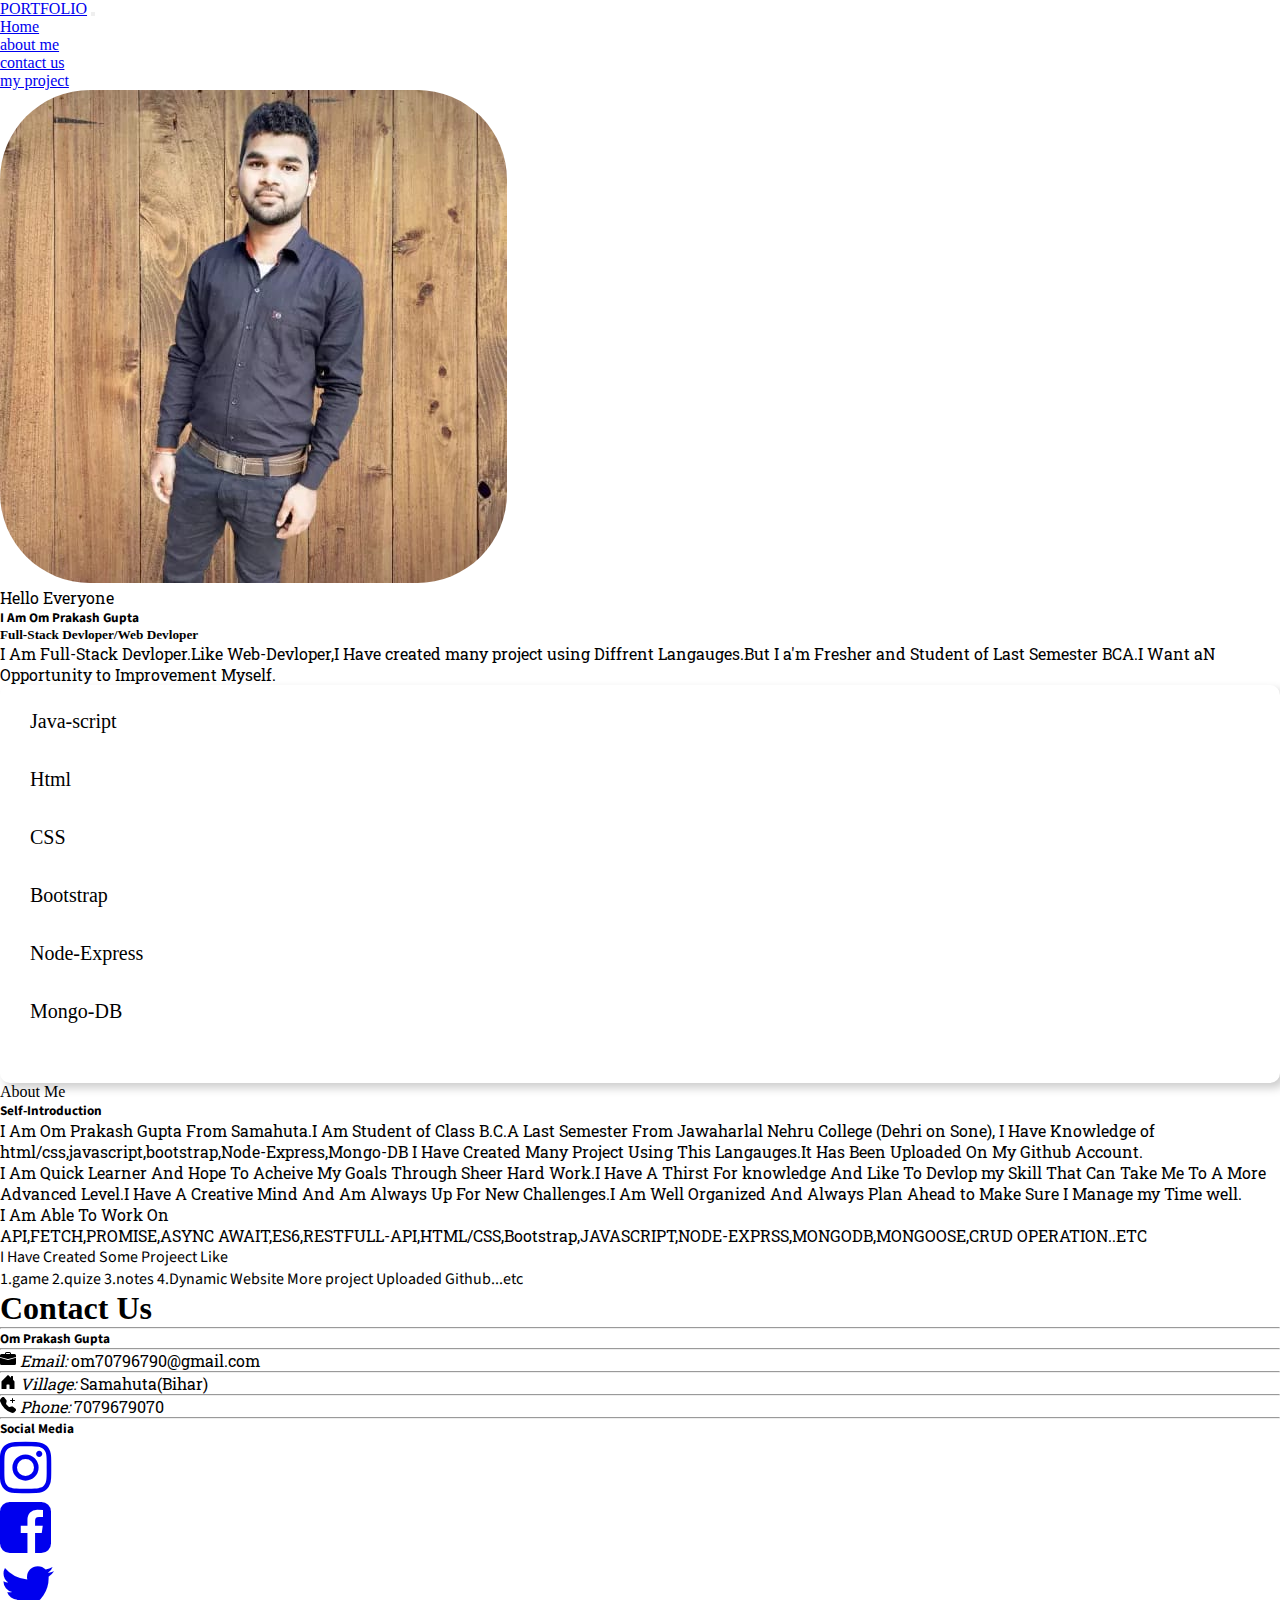
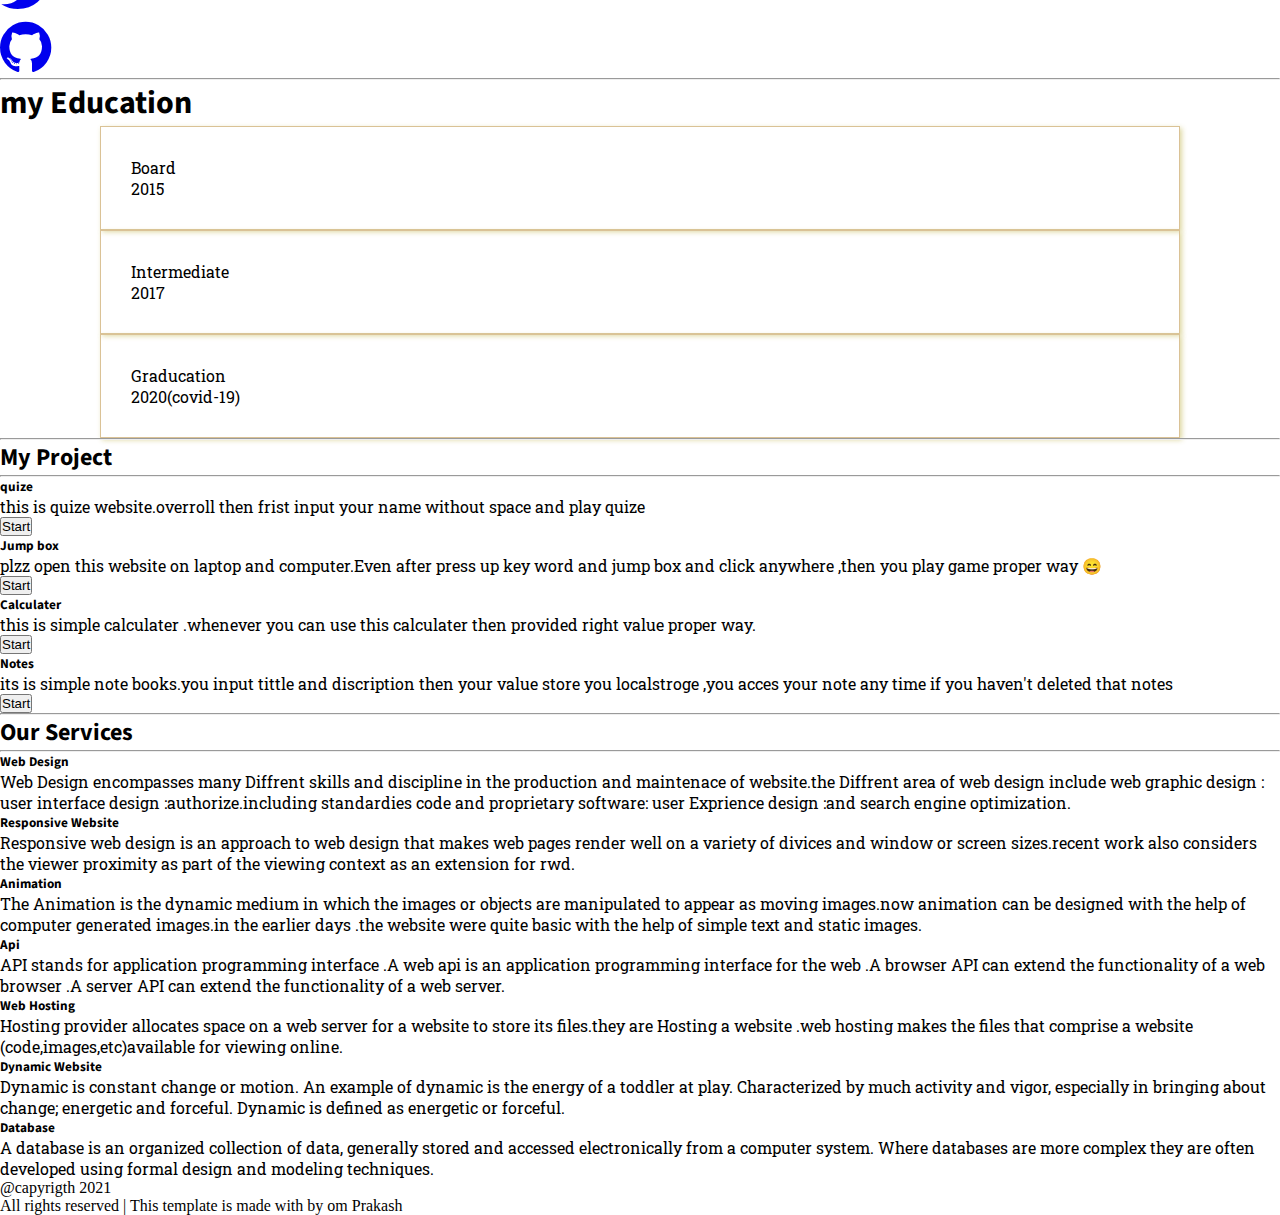
<file: index.html>
<!doctype html>
<html lang="en">

<head>
    <!-- Required meta tags -->
    <meta charset="utf-8">
    <meta name="viewport" content="width=device-width, initial-scale=1">

    <!-- Bootstrap CSS -->
    <link href="https://cdn.jsdelivr.net/npm/bootstrap@5.0.0-beta2/dist/css/bootstrap.min.css" rel="stylesheet" integrity="sha384-BmbxuPwQa2lc/FVzBcNJ7UAyJxM6wuqIj61tLrc4wSX0szH/Ev+nYRRuWlolflfl" crossorigin="anonymous">
    <link rel="stylesheet" href="style.css">

    <link rel="preconnect" href="https://fonts.gstatic.com">
    <link href="https://fonts.googleapis.com/css2?family=Roboto+Slab:wght@300;600;700&family=Source+Sans+Pro:ital,wght@0,900;1,300&display=swap" rel="stylesheet">
    <link rel="preconnect" href="https://fonts.gstatic.com">
    <link href="https://fonts.googleapis.com/css2?family=Roboto+Slab:wght@300;600;700&family=Source+Sans+Pro:ital,wght@0,900;1,300&display=swap" rel="stylesheet">
    <link rel="stylesheet" href="https://cdnjs.cloudflare.com/ajax/libs/font-awesome/4.7.0/css/font-awesome.min.css">
    <title>protfolio</title>
</head>

<body>

    <nav class="navbar navbar-expand-lg navbar-light bg-dark ">
        <div class="container-fluid">
            <a class="navbar-brand text-white" href="#">PORTFOLIO</a>
            <button class="navbar-toggler" type="button" data-bs-toggle="collapse" data-bs-target="#navbarNav" aria-controls="navbarNav" aria-expanded="false" aria-label="Toggle navigation">
            <span class="navbar-toggler-icon"></span>
          </button>
            <div class="collapse navbar-collapse justify-content-end mx-2 my-2" id="navbarNav">
                <ul class="navbar-nav">
                    <li class="nav-item">
                        <a class="nav-link power text-white" href="/">Home</a>
                    </li>
                    <li class="nav-item">
                        <a class="nav-link power text-white" href="/about.html">about me</a>
                    </li>
                    <li class="nav-item">
                        <a class="nav-link power text-white" href="./contact.html">contact us</a>
                    </li>
                    <li class="nav-item">
                        <a class="nav-link power  text-white" href="./myproject.html" tabindex="-1" aria-disabled="true">my project</a>
                    </li>
                </ul>
            </div>
        </div>
    </nav>


    <div class="container mx-auto">
        <div class="row my-5">
            <div class="col-xl-6 col-md-12 col-xs-12  my-2">
                <div class="card my-3 shadow-lg" id="photo">
                    <img class="momo px-5 py-3" src="./WhatsApp Image 2021-03-06 at 12.14.16 PM.jpeg" alt="jpg">
                </div>
            </div>
            <div class="col-xl-6 col-md-12 col-xs-12 my-2 ">
                <div class="card my-3 mx-auto shadow-lg" style="height: 95%;">
                    <div class="card-body mx-5 d-flex flex-column  align-items-start justify-content-center">
                        <p class="card-text">Hello Everyone</p>
                        <h5 class="card-title fs-1 heading">I Am Om Prakash Gupta</h5>
                        <h5 class="card-titles fs-4 my-3">Full-Stack Devloper/Web Devloper</h5>
                        <p class="card-text">I Am Full-Stack Devloper.Like Web-Devloper,I Have created many project using Diffrent Langauges.But I a'm Fresher and Student of Last Semester BCA.I Want aN Opportunity to Improvement Myself.
                        </p>
                    </div>
                </div>
            </div>
        </div>
    </div>

    <div class="container callout mx-auto">
        <div class="skills-bar ">
            <div class="bar">
                <div class="info">
                    <span>Java-script</span>
                </div>
                <div class="progress-line javascript"><span></span></div>
            </div>
            <div class="bar">
                <div class="info">
                    <span>Html</span>
                </div>
                <div class="progress-line html"><span></span></div>
            </div>
            <div class="bar">
                <div class="info">
                    <span>CSS</span>
                </div>
                <div class="progress-line css"><span></span></div>
            </div>
            <div class="bar">
                <div class="info">
                    <span>Bootstrap</span>
                </div>
                <div class="progress-line bootstrap"><span></span></div>
            </div>
            <div class="bar">
                <div class="info">
                    <span>Node-Express</span>
                </div>
                <div class="progress-line Node-Express"><span></span></div>
            </div>
            <div class="bar">
                <div class="info">
                    <span>Mongo-DB</span>
                </div>
                <div class="progress-line Mongo-DB"><span></span></div>
            </div>
        </div>
    </div>

    <div class="container my-5 py-4 shadow-lg">
        <div class="card text-center">
            <div class="card-header">
                About Me
            </div>
            <div class="card-body">
                <h5 class="card-title mt-2">Self-Introduction</h5>
                <p class="card-text text-start">I Am Om Prakash Gupta From Samahuta.I Am Student of Class B.C.A Last Semester From Jawaharlal Nehru College (Dehri on Sone), I Have Knowledge of html/css,javascript,bootstrap,Node-Express,Mongo-DB I Have Created Many Project Using This
                    Langauges.It Has Been Uploaded On My Github Account.
                </p>
                <p class="card-text my-4 text-end">I Am Quick Learner And Hope To Acheive My Goals Through Sheer Hard Work.I Have A Thirst For knowledge And Like To Devlop my Skill That Can Take Me To A More Advanced Level.I Have A Creative Mind And Am Always Up For New Challenges.I Am
                    Well Organized And Always Plan Ahead to Make Sure I Manage my Time well.</p>
                <p class="card-text text-center">I Am Able To Work On <br> API,FETCH,PROMISE,ASYNC AWAIT,ES6,RESTFULL-API,HTML/CSS,Bootstrap,JAVASCRIPT,NODE-EXPRSS,MONGODB,MONGOOSE,CRUD OPERATION..ETC</p>
                <p class="card-title text-start">I Have Created Some Projeect Like <br>
                    <span class="mx-2">1.game</span>
                    <span class="mx-2">2.quize</span>
                    <span class="mx-2">3.notes</span>
                    <span class="mx-2">4.Dynamic Website</span>
                    <span class="mx-2">More project Uploaded Github...etc</span>
                </p>
            </div>
        </div>
    </div>

    <div class="container shadow-lg">
        <h1 class="text-center my-4">Contact Us</h1>
        <hr>
    </div>
    <div class="container my-5">
        <div class="row ">
            <div class="col-sm-6 my-3">
                <div class="card">
                    <div class="card-body my-4 shadow-lg">
                        <h5 class="card-title hacker">Om Prakash Gupta</h5>
                        <hr>
                        <svg class="my-2" xmlns="http://www.w3.org/2000/svg" width="16" height="16" fill="currentColor" class="bi bi-briefcase-fill" viewBox="0 0 16 16">
                            <path d="M6.5 1A1.5 1.5 0 0 0 5 2.5V3H1.5A1.5 1.5 0 0 0 0 4.5v1.384l7.614 2.03a1.5 1.5 0 0 0 .772 0L16 5.884V4.5A1.5 1.5 0 0 0 14.5 3H11v-.5A1.5 1.5 0 0 0 9.5 1h-3zm0 1h3a.5.5 0 0 1 .5.5V3H6v-.5a.5.5 0 0 1 .5-.5z"/>
                            <path d="M0 12.5A1.5 1.5 0 0 0 1.5 14h13a1.5 1.5 0 0 0 1.5-1.5V6.85L8.129 8.947a.5.5 0 0 1-.258 0L0 6.85v5.65z"/>
                          </svg>
                        <i class="card-text bi bi-at">Email:</i>
                        <label class="card-text mx-2" for="text">om70796790@gmail.com</label>
                        <hr>
                        <svg xmlns="http://www.w3.org/2000/svg" width="16" height="16" fill="currentColor" class="bi bi-house-door-fill" viewBox="0 0 16 16">
                            <path d="M6.5 14.5v-3.505c0-.245.25-.495.5-.495h2c.25 0 .5.25.5.5v3.5a.5.5 0 0 0 .5.5h4a.5.5 0 0 0 .5-.5v-7a.5.5 0 0 0-.146-.354L13 5.793V2.5a.5.5 0 0 0-.5-.5h-1a.5.5 0 0 0-.5.5v1.293L8.354 1.146a.5.5 0 0 0-.708 0l-6 6A.5.5 0 0 0 1.5 7.5v7a.5.5 0 0 0 .5.5h4a.5.5 0 0 0 .5-.5z"/>
                          </svg>
                        <i class="card-text bi bi-at">Village:</i>
                        <label class="card-text mx-2" for="text">Samahuta(Bihar)</label>
                        <hr>
                        <svg xmlns="http://www.w3.org/2000/svg" width="16" height="16" fill="currentColor" class="bi bi-telephone-plus-fill" viewBox="0 0 16 16">
                            <path fill-rule="evenodd" d="M1.885.511a1.745 1.745 0 0 1 2.61.163L6.29 2.98c.329.423.445.974.315 1.494l-.547 2.19a.678.678 0 0 0 .178.643l2.457 2.457a.678.678 0 0 0 .644.178l2.189-.547a1.745 1.745 0 0 1 1.494.315l2.306 1.794c.829.645.905 1.87.163 2.611l-1.034 1.034c-.74.74-1.846 1.065-2.877.702a18.634 18.634 0 0 1-7.01-4.42 18.634 18.634 0 0 1-4.42-7.009c-.362-1.03-.037-2.137.703-2.877L1.885.511zM12.5 1a.5.5 0 0 1 .5.5V3h1.5a.5.5 0 0 1 0 1H13v1.5a.5.5 0 0 1-1 0V4h-1.5a.5.5 0 0 1 0-1H12V1.5a.5.5 0 0 1 .5-.5z"/>
                          </svg>
                        <i class="card-text bi bi-at">Phone:</i>
                        <label class="card-text mx-4" for="text">7079679070</label>
                        <hr>

                    </div>
                </div>
            </div>
            <div class="col-sm-6 my-3">
                <div class="card shadow-lg">
                    <form action="/register">
                        <div class="card-body">
                            <h5 class="card-title text-center my-2">Social Media</h5>
                            <div class="row row-cols-1 row-cols-md-2 g-4 py-5">
                                <div class="col text-center">
                                    <a href="https://www.instagram.com/o.p9070/?r=nametag" target="_blank">
                                        <i class="fa fa-instagram mx-4 " style="font-size:60px"></i>
                                    </a>
                                </div>
                                <div class="col text-center">
                                    <a href="https://www.facebook.com/profile.php?id=100011935544089" target="_blank">
                                        <i class="fa fa-facebook-square mx-4 " style="font-size:60px"></i>
                                    </a>
                                </div>
                                <div class="col text-center">
                                    <a href="https://twitter.com/OmPraka91461310?s=08" target="_blank">
                                        <i class="fa fa-twitter mx-4" style="font-size:60px"></i>
                                    </a>
                                </div>
                                <div class="col text-center">
                                    <a href="https://github.com/9070op" target="_blank">
                                        <i class="fa fa-github mx-4 " style="font-size:60px"></i>
                                    </a>
                                </div>
                            </div>
                        </div>
                    </form>
                </div>
            </div>
        </div>
    </div>

    <div class="container">
        <hr>
        <h1 class="text-center card-title my-4">my Education</h1>
        <div class="row text-center ">
            <div class="rotation col card-text my-2">Board
                <br>2015</div>
            <div class="rotation col card-text my-2">Intermediate<br>2017</div>
            <div class="rotation col card-text my-2">Graducation <br> 2020(covid-19)
            </div>
        </div>
    </div>


    <div class="container mt-5">
        <hr>
        <h2 class="card-title text-center my-3 ">My Project</h2>
        <hr>
        <div class="row row-cols-1 row-cols-md-2 g-4 my-5">
            <div class="col shadow">
                <div class="card my-2">
                    <div class="card-body my-3">
                        <h5 class="card-title">quize</h5>
                        <p class="card-text">this is quize website.overroll then frist input your name without space and play quize</p>
                    </div>
                    <a href="https://9070op.github.io/quize.github.io/" target="_blank">
                        <button type="submit" class="btn btn-outline-primary my-2 mx-2 w-18 fs-6">Start</button>
                    </a>
                </div>
            </div>
            <div class="col shadow">
                <div class="card py-2 my-3">
                    <div class="card-body">
                        <h5 class="card-title">Jump box</h5>
                        <p class="card-text">plzz open this website on laptop and computer.Even after press up key word and jump box and click anywhere ,then you play game proper way 😄</p>
                    </div>
                    <a href="https://9070op.github.io/girljump.github.io/" target="_blank">
                        <button type="submit" class="btn btn-outline-primary my-2 mx-2 w-18 fs-6">Start</button>
                    </a>
                </div>
            </div>
            <div class="col shadow">
                <div class="card my-2">

                    <div class="card-body my-2">
                        <h5 class="card-title">Calculater</h5>
                        <p class="card-text">this is simple calculater .whenever you can use this calculater then provided right value proper way.</p>
                    </div>
                    <a href="https://9070op.github.io/colculater.github.io/" target="_blank">
                        <button type="submit" class="btn btn-outline-primary my-2 mx-2 w-18 fs-6">Start</button>
                    </a>
                </div>
            </div>
            <div class="col shadow">
                <div class="card my-2">
                    <div class="card-body">
                        <h5 class="card-title">Notes</h5>
                        <p class="card-text">its is simple note books.you input tittle and discription then your value store you localstroge ,you acces your note any time if you haven't deleted that notes</p>
                    </div>
                    <a href="https://9070op.github.io/note.github.io/" target="_blank">
                        <button type="submit" class="btn btn-outline-primary my-2 mx-2 w-18 fs-6">Start</button>
                    </a>
                </div>
            </div>
        </div>
    </div>

    <div class="container">
        <hr>
        <h2 class="card-title text-center my-3">Our Services</h2>
        <hr>
        <div class="row row-cols-1 row-cols-md-2 g-4 my-5">
            <div class="col shadow">
                <div class="card my-2">
                    <div class="card-body my-3">
                        <h5 class="card-title">Web Design</h5>
                        <p class="card-text">Web Design encompasses many Diffrent skills and discipline in the production and maintenace of website.the Diffrent area of web design include web graphic design : user interface design :authorize.including standardies code and
                            proprietary software: user Exprience design :and search engine optimization.</p>
                    </div>
                </div>
            </div>
            <div class="col shadow">
                <div class="card my-2">
                    <div class="card-body py-2">
                        <h5 class="card-title py-3">Responsive Website</h5>
                        <p class="card-text py-3">Responsive web design is an approach to web design that makes web pages render well on a variety of divices and window or screen sizes.recent work also considers the viewer proximity as part of the viewing context as an extension
                            for rwd.</p>
                    </div>
                </div>
            </div>
            <div class="col shadow">
                <div class="card my-2">

                    <div class="card-body my-2">
                        <h5 class="card-title">Animation</h5>
                        <p class="card-text">The Animation is the dynamic medium in which the images or objects are manipulated to appear as moving images.now animation can be designed with the help of computer generated images.in the earlier days .the website were quite
                            basic with the help of simple text and static images.</p>
                    </div>

                </div>
            </div>
            <div class="col shadow">
                <div class="card my-2">
                    <div class="card-body">
                        <h5 class="card-title my-2">Api</h5>
                        <p class="card-text py-3">API stands for application programming interface .A web api is an application programming interface for the web .A browser API can extend the functionality of a web browser .A server API can extend the functionality of a web server.</p>
                    </div>

                </div>
            </div>
            <div class="col shadow">
                <div class="card my-2">
                    <div class="card-body my-3">
                        <h5 class="card-title py-2">Web Hosting</h5>
                        <p class="card-text">Hosting provider allocates space on a web server for a website to store its files.they are Hosting a website .web hosting makes the files that comprise a website (code,images,etc)available for viewing online.</p>
                    </div>

                </div>
            </div>

            <div class="col shadow">
                <div class="card my-2">
                    <div class="card-body my-1">
                        <h5 class="card-title my-3">Dynamic Website</h5>
                        <p class="card-text py-2">Dynamic is constant change or motion. An example of dynamic is the energy of a toddler at play. Characterized by much activity and vigor, especially in bringing about change; energetic and forceful. Dynamic is defined as energetic
                            or forceful.</p>
                    </div>

                </div>
            </div>

            <div class="col shadow">
                <div class="card my-2">
                    <div class="card-body">
                        <h5 class="card-title my-2">Database</h5>
                        <p class="card-text py-3">A database is an organized collection of data, generally stored and accessed electronically from a computer system. Where databases are more complex they are often developed using formal design and modeling techniques. </p>
                    </div>

                </div>
            </div>
        </div>
    </div>


    <div class="bg-dark text-white text-center ">@capyrigth 2021
        <br> All rights reserved | This template is made with by om Prakash
    </div>
    <!-- Optional JavaScript; choose one of the two! -->

    <!-- Option 1: Bootstrap Bundle with Popper -->
    <script src="https://cdn.jsdelivr.net/npm/bootstrap@5.0.0-beta2/dist/js/bootstrap.bundle.min.js" integrity="sha384-b5kHyXgcpbZJO/tY9Ul7kGkf1S0CWuKcCD38l8YkeH8z8QjE0GmW1gYU5S9FOnJ0" crossorigin="anonymous"></script>

    <!-- Option 2: Separate Popper and Bootstrap JS -->
    <!--
    <script src="https://cdn.jsdelivr.net/npm/@popperjs/core@2.6.0/dist/umd/popper.min.js" integrity="sha384-KsvD1yqQ1/1+IA7gi3P0tyJcT3vR+NdBTt13hSJ2lnve8agRGXTTyNaBYmCR/Nwi" crossorigin="anonymous"></script>
    <script src="https://cdn.jsdelivr.net/npm/bootstrap@5.0.0-beta2/dist/js/bootstrap.min.js" integrity="sha384-nsg8ua9HAw1y0W1btsyWgBklPnCUAFLuTMS2G72MMONqmOymq585AcH49TLBQObG" crossorigin="anonymous"></script>
    -->
</body>

</html>
</file>
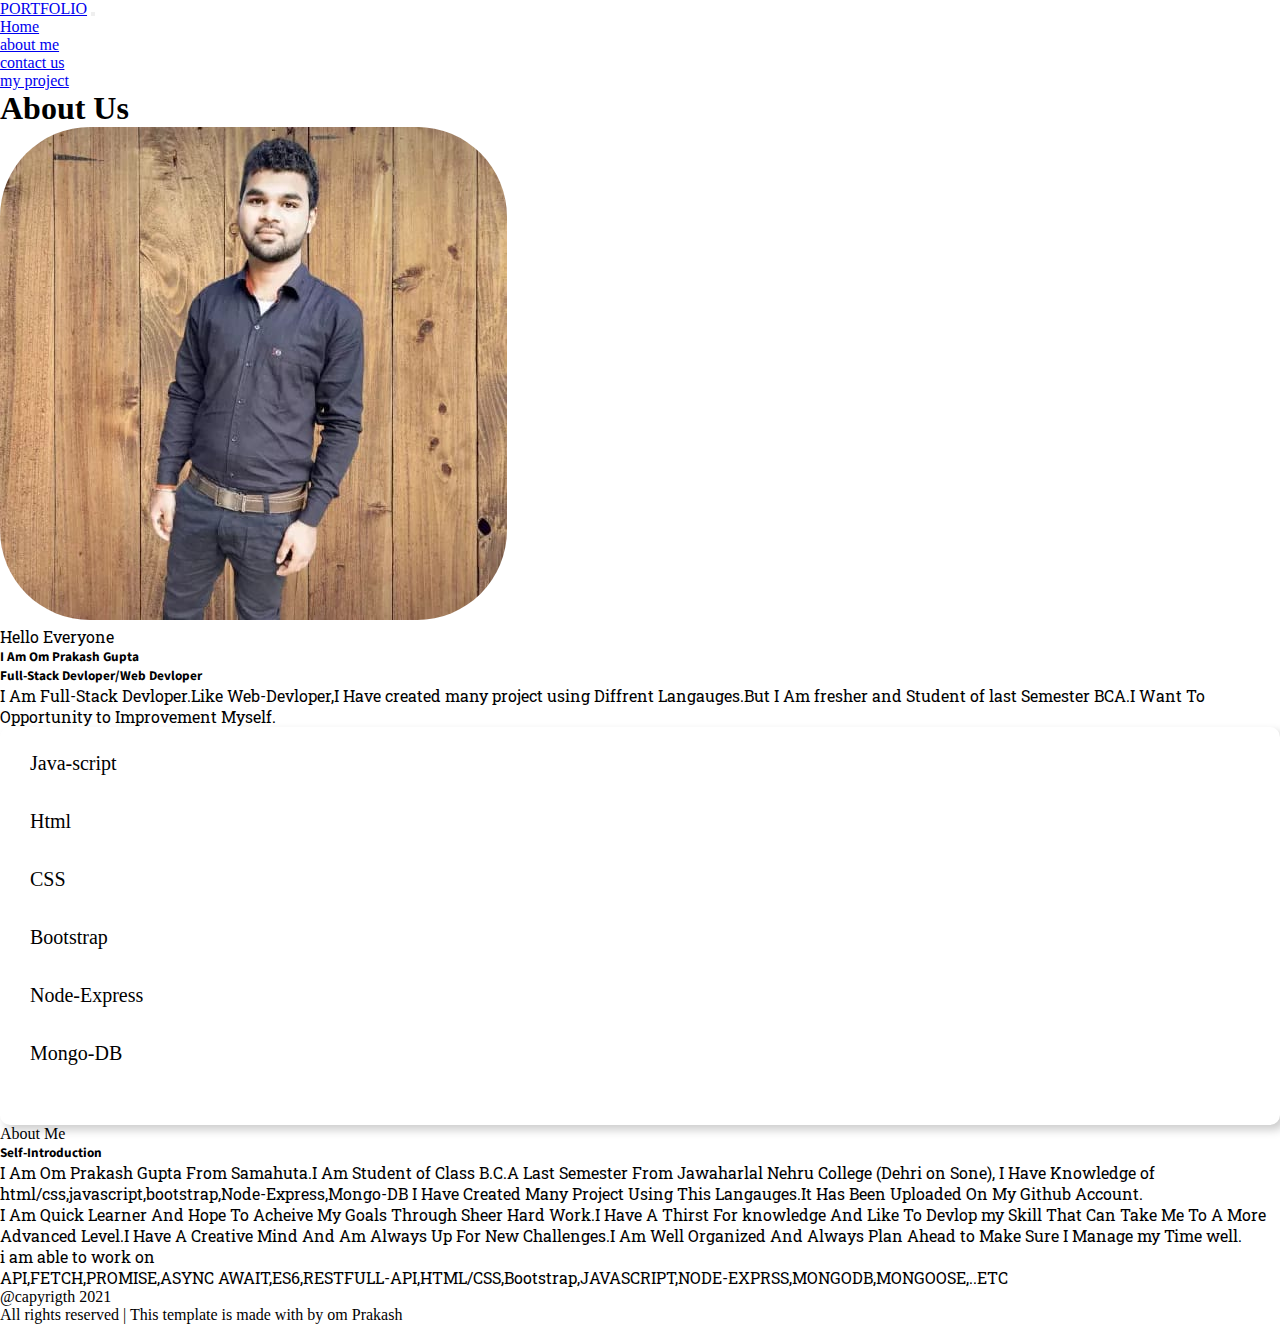
<file: about.html>
<!doctype html>
<html lang="en">

<head>
    <!-- Required meta tags -->
    <meta charset="utf-8">
    <meta name="viewport" content="width=device-width, initial-scale=1">

    <!-- Bootstrap CSS -->
    <link href="https://cdn.jsdelivr.net/npm/bootstrap@5.0.0-beta2/dist/css/bootstrap.min.css" rel="stylesheet" integrity="sha384-BmbxuPwQa2lc/FVzBcNJ7UAyJxM6wuqIj61tLrc4wSX0szH/Ev+nYRRuWlolflfl" crossorigin="anonymous">
    <link rel="stylesheet" href="style.css">

    <link rel="preconnect" href="https://fonts.gstatic.com">
    <link href="https://fonts.googleapis.com/css2?family=Roboto+Slab:wght@300;600;700&family=Source+Sans+Pro:ital,wght@0,900;1,300&display=swap" rel="stylesheet">
    <link rel="preconnect" href="https://fonts.gstatic.com">
    <link href="https://fonts.googleapis.com/css2?family=Roboto+Slab:wght@300;600;700&family=Source+Sans+Pro:ital,wght@0,900;1,300&display=swap" rel="stylesheet">
    <link rel="stylesheet" href="https://cdnjs.cloudflare.com/ajax/libs/font-awesome/4.7.0/css/font-awesome.min.css">
    <title>protfolio</title>
</head>

<body>

    <nav class="navbar navbar-expand-lg navbar-light bg-dark ">
        <div class="container-fluid">
            <a class="navbar-brand text-white" href="#">PORTFOLIO</a>
            <button class="navbar-toggler" type="button" data-bs-toggle="collapse" data-bs-target="#navbarNav" aria-controls="navbarNav" aria-expanded="false" aria-label="Toggle navigation">
            <span class="navbar-toggler-icon"></span>
          </button>
            <div class="collapse navbar-collapse justify-content-end mx-2" id="navbarNav">
                <ul class="navbar-nav">
                    <li class="nav-item">
                        <a class="nav-link power text-white" href="/">Home</a>
                    </li>
                    <li class="nav-item">
                        <a class="nav-link power text-white" href="./about.html">about me</a>
                    </li>
                    <li class="nav-item">
                        <a class="nav-link power text-white" href="./contact.html">contact us</a>
                    </li>
                    <li class="nav-item">
                        <a class="nav-link power  text-white" href="./myproject.html" tabindex="-1" aria-disabled="true">my project</a>
                    </li>
                </ul>
            </div>
        </div>
    </nav>

    <div class="container">
        <div class="row my-5 bg-info">
            <h1 class="text-center"> About Us</h1>
        </div>
    </div>

    <div class="container  card-title mx-auto">
        <div class="row my-4">
            <div class="col-xl-6 col-md-12 col-xs-12  my-2">
                <div class="card my-3 " id="photo">
                    <img class="momo px-5 py-3" src="./WhatsApp Image 2021-03-06 at 12.14.16 PM.jpeg" alt="jpg">
                </div>
            </div>
            <div class="col-xl-6 col-md-12 col-xs-12 my-2 ">
                <div class="card my-3 mx-auto" style="height: 95%;">
                    <div class="card-body mx-5 d-flex flex-column  align-items-start justify-content-center">
                        <p class="card-text">Hello Everyone</p>
                        <h5 class="card-title fs-1 heading">I Am Om Prakash Gupta</h5>
                        <h5 class="card-titles fs-4 my-3">Full-Stack Devloper/Web Devloper</h5>
                        <p class="card-text">I Am Full-Stack Devloper.Like Web-Devloper,I Have created many project using Diffrent Langauges.But I Am fresher and Student of last Semester BCA.I Want To Opportunity to Improvement Myself.
                        </p>
                    </div>
                </div>
            </div>
        </div>
    </div>

    <div class="container callout mx-auto">
        <div class="skills-bar ">
            <div class="bar">
                <div class="info">
                    <span>Java-script</span>
                </div>
                <div class="progress-line javascript"><span></span></div>
            </div>
            <div class="bar">
                <div class="info">
                    <span>Html</span>
                </div>
                <div class="progress-line html"><span></span></div>
            </div>
            <div class="bar">
                <div class="info">
                    <span>CSS</span>
                </div>
                <div class="progress-line css"><span></span></div>
            </div>
            <div class="bar">
                <div class="info">
                    <span>Bootstrap</span>
                </div>
                <div class="progress-line bootstrap"><span></span></div>
            </div>
            <div class="bar">
                <div class="info">
                    <span>Node-Express</span>
                </div>
                <div class="progress-line Node-Express"><span></span></div>
            </div>
            <div class="bar">
                <div class="info">
                    <span>Mongo-DB</span>
                </div>
                <div class="progress-line Mongo-DB"><span></span></div>
            </div>
        </div>
    </div>

    <div class="container my-4">
        <div class="card text-center">
            <div class="card-header">
                About Me
            </div>
            <div class="card-body">
                <h5 class="card-title mt-2">Self-Introduction</h5>
                <p class="card-text text-start">I Am Om Prakash Gupta From Samahuta.I Am Student of Class B.C.A Last Semester From Jawaharlal Nehru College (Dehri on Sone), I Have Knowledge of html/css,javascript,bootstrap,Node-Express,Mongo-DB I Have Created Many Project Using This
                    Langauges.It Has Been Uploaded On My Github Account.
                </p>
                <p class="card-text my-4 text-end">I Am Quick Learner And Hope To Acheive My Goals Through Sheer Hard Work.I Have A Thirst For knowledge And Like To Devlop my Skill That Can Take Me To A More Advanced Level.I Have A Creative Mind And Am Always Up For New Challenges.I Am
                    Well Organized And Always Plan Ahead to Make Sure I Manage my Time well.</p>
                <p class="card-text text-center">i am able to work on <br> API,FETCH,PROMISE,ASYNC AWAIT,ES6,RESTFULL-API,HTML/CSS,Bootstrap,JAVASCRIPT,NODE-EXPRSS,MONGODB,MONGOOSE,..ETC</p>

            </div>
        </div>
    </div>


    <div class="bg-dark text-white text-center ">@capyrigth 2021
        <br> All rights reserved | This template is made with by om Prakash
    </div>
    <!-- Optional JavaScript; choose one of the two! -->

    <!-- Option 1: Bootstrap Bundle with Popper -->
    <script src="https://cdn.jsdelivr.net/npm/bootstrap@5.0.0-beta2/dist/js/bootstrap.bundle.min.js" integrity="sha384-b5kHyXgcpbZJO/tY9Ul7kGkf1S0CWuKcCD38l8YkeH8z8QjE0GmW1gYU5S9FOnJ0" crossorigin="anonymous"></script>

    <!-- Option 2: Separate Popper and Bootstrap JS -->
    <!--
    <script src="https://cdn.jsdelivr.net/npm/@popperjs/core@2.6.0/dist/umd/popper.min.js" integrity="sha384-KsvD1yqQ1/1+IA7gi3P0tyJcT3vR+NdBTt13hSJ2lnve8agRGXTTyNaBYmCR/Nwi" crossorigin="anonymous"></script>
    <script src="https://cdn.jsdelivr.net/npm/bootstrap@5.0.0-beta2/dist/js/bootstrap.min.js" integrity="sha384-nsg8ua9HAw1y0W1btsyWgBklPnCUAFLuTMS2G72MMONqmOymq585AcH49TLBQObG" crossorigin="anonymous"></script>
    -->
</body>

</html>
</file>
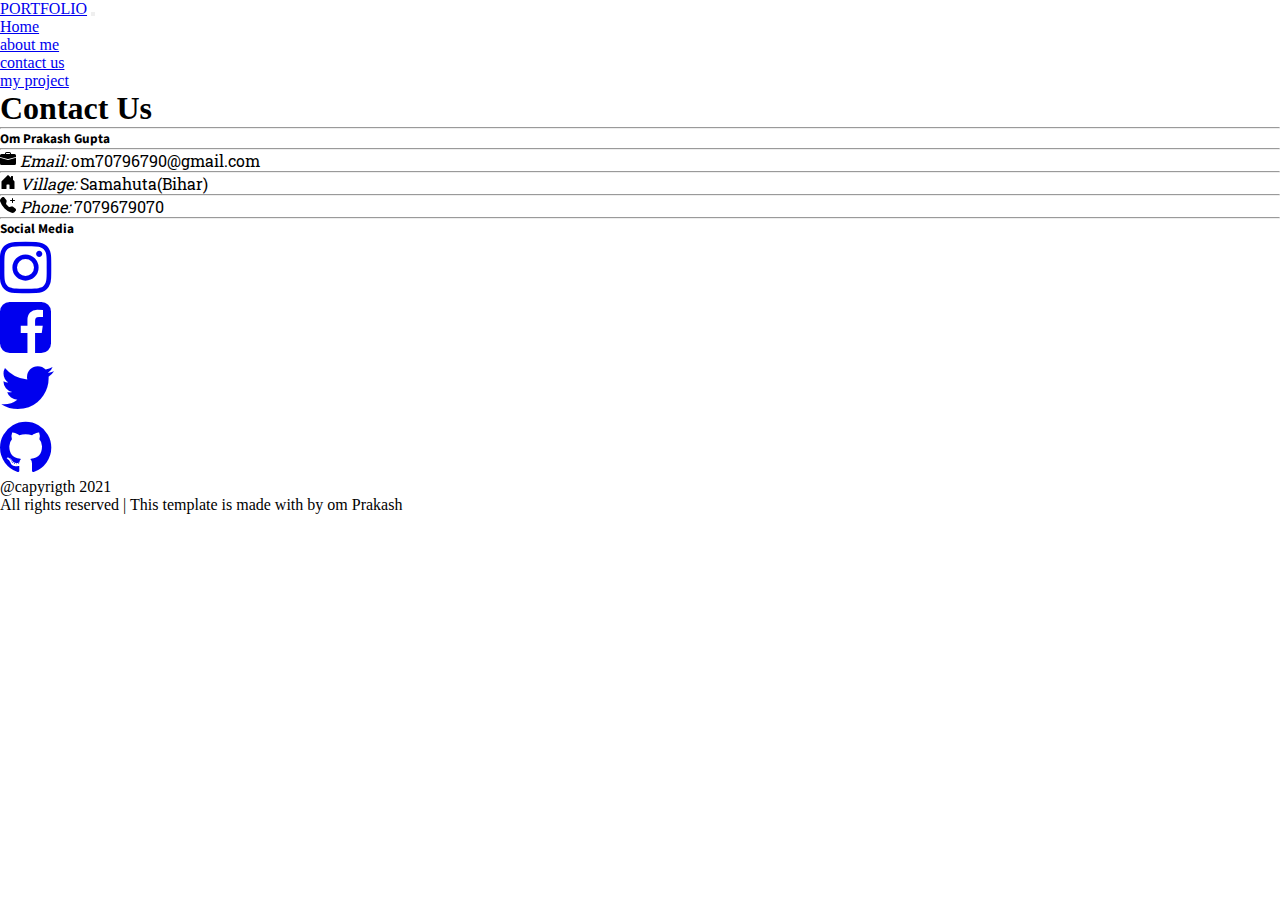
<file: contact.html>
<!doctype html>
<html lang="en">

<head>
    <!-- Required meta tags -->
    <meta charset="utf-8">
    <meta name="viewport" content="width=device-width, initial-scale=1">

    <!-- Bootstrap CSS -->
    <link href="https://cdn.jsdelivr.net/npm/bootstrap@5.0.0-beta2/dist/css/bootstrap.min.css" rel="stylesheet" integrity="sha384-BmbxuPwQa2lc/FVzBcNJ7UAyJxM6wuqIj61tLrc4wSX0szH/Ev+nYRRuWlolflfl" crossorigin="anonymous">
    <link rel="stylesheet" href="style.css">

    <link rel="preconnect" href="https://fonts.gstatic.com">
    <link href="https://fonts.googleapis.com/css2?family=Roboto+Slab:wght@300;600;700&family=Source+Sans+Pro:ital,wght@0,900;1,300&display=swap" rel="stylesheet">
    <link rel="preconnect" href="https://fonts.gstatic.com">
    <link href="https://fonts.googleapis.com/css2?family=Roboto+Slab:wght@300;600;700&family=Source+Sans+Pro:ital,wght@0,900;1,300&display=swap" rel="stylesheet">
    <link rel="stylesheet" href="https://cdnjs.cloudflare.com/ajax/libs/font-awesome/4.7.0/css/font-awesome.min.css">
    <title>protfolio</title>
</head>

<body>

    <nav class="navbar navbar-expand-lg navbar-light bg-dark ">
        <div class="container-fluid">
            <a class="navbar-brand text-white" href="#">PORTFOLIO</a>
            <button class="navbar-toggler" type="button" data-bs-toggle="collapse" data-bs-target="#navbarNav" aria-controls="navbarNav" aria-expanded="false" aria-label="Toggle navigation">
            <span class="navbar-toggler-icon"></span>
          </button>
            <div class="collapse navbar-collapse justify-content-end mx-2" id="navbarNav">
                <ul class="navbar-nav">
                    <li class="nav-item">
                        <a class="nav-link power text-white" href="/">Home</a>
                    </li>
                    <li class="nav-item">
                        <a class="nav-link power text-white" href="./about.html">about me</a>
                    </li>
                    <li class="nav-item">
                        <a class="nav-link power text-white" href="./contact.html">contact us</a>
                    </li>
                    <li class="nav-item">
                        <a class="nav-link power  text-white" href="./myproject.html" tabindex="-1" aria-disabled="true">my project</a>
                    </li>
                </ul>
            </div>
        </div>
    </nav>




    <div class="container">
        <h1 class="text-center my-4">Contact Us</h1>
        <hr>
    </div>
    <div class="container">
        <div class="row">
            <div class="col-sm-6 my-3">
                <div class="card">
                    <div class="card-body my-4">
                        <h5 class="card-title">Om Prakash Gupta</h5>
                        <hr>
                        <svg class="my-2" xmlns="http://www.w3.org/2000/svg" width="16" height="16" fill="currentColor" class="bi bi-briefcase-fill" viewBox="0 0 16 16">
                            <path d="M6.5 1A1.5 1.5 0 0 0 5 2.5V3H1.5A1.5 1.5 0 0 0 0 4.5v1.384l7.614 2.03a1.5 1.5 0 0 0 .772 0L16 5.884V4.5A1.5 1.5 0 0 0 14.5 3H11v-.5A1.5 1.5 0 0 0 9.5 1h-3zm0 1h3a.5.5 0 0 1 .5.5V3H6v-.5a.5.5 0 0 1 .5-.5z"/>
                            <path d="M0 12.5A1.5 1.5 0 0 0 1.5 14h13a1.5 1.5 0 0 0 1.5-1.5V6.85L8.129 8.947a.5.5 0 0 1-.258 0L0 6.85v5.65z"/>
                          </svg>
                        <i class="card-text bi bi-at">Email:</i>
                        <label class="card-text mx-2" for="text">om70796790@gmail.com</label>
                        <hr>
                        <svg xmlns="http://www.w3.org/2000/svg" width="16" height="16" fill="currentColor" class="bi bi-house-door-fill" viewBox="0 0 16 16">
                            <path d="M6.5 14.5v-3.505c0-.245.25-.495.5-.495h2c.25 0 .5.25.5.5v3.5a.5.5 0 0 0 .5.5h4a.5.5 0 0 0 .5-.5v-7a.5.5 0 0 0-.146-.354L13 5.793V2.5a.5.5 0 0 0-.5-.5h-1a.5.5 0 0 0-.5.5v1.293L8.354 1.146a.5.5 0 0 0-.708 0l-6 6A.5.5 0 0 0 1.5 7.5v7a.5.5 0 0 0 .5.5h4a.5.5 0 0 0 .5-.5z"/>
                          </svg>
                        <i class="card-text bi bi-at">Village:</i>
                        <label class="card-text mx-2" for="text">Samahuta(Bihar)</label>
                        <hr>
                        <svg xmlns="http://www.w3.org/2000/svg" width="16" height="16" fill="currentColor" class="bi bi-telephone-plus-fill" viewBox="0 0 16 16">
                            <path fill-rule="evenodd" d="M1.885.511a1.745 1.745 0 0 1 2.61.163L6.29 2.98c.329.423.445.974.315 1.494l-.547 2.19a.678.678 0 0 0 .178.643l2.457 2.457a.678.678 0 0 0 .644.178l2.189-.547a1.745 1.745 0 0 1 1.494.315l2.306 1.794c.829.645.905 1.87.163 2.611l-1.034 1.034c-.74.74-1.846 1.065-2.877.702a18.634 18.634 0 0 1-7.01-4.42 18.634 18.634 0 0 1-4.42-7.009c-.362-1.03-.037-2.137.703-2.877L1.885.511zM12.5 1a.5.5 0 0 1 .5.5V3h1.5a.5.5 0 0 1 0 1H13v1.5a.5.5 0 0 1-1 0V4h-1.5a.5.5 0 0 1 0-1H12V1.5a.5.5 0 0 1 .5-.5z"/>
                          </svg>
                        <i class="card-text bi bi-at">Phone:</i>
                        <label class="card-text mx-4" for="text">7079679070</label>
                        <hr>

                    </div>
                </div>
            </div>
            <div class="col-sm-6 my-3">
                <div class="card shadow-lg">
                    <form action="/register">
                        <div class="card-body">
                            <h5 class="card-title text-center my-2">Social Media</h5>
                            <div class="row row-cols-1 row-cols-md-2 g-4 py-5">
                                <div class="col text-center">
                                    <a href="https://www.instagram.com/o.p9070/?r=nametag" target="_blank">
                                        <i class="fa fa-instagram mx-4 " style="font-size:60px"></i>
                                    </a>
                                </div>
                                <div class="col text-center">
                                    <a href="https://www.facebook.com/profile.php?id=100011935544089" target="_blank">
                                        <i class="fa fa-facebook-square mx-4 " style="font-size:60px"></i>
                                    </a>
                                </div>
                                <div class="col text-center">
                                    <a href="https://twitter.com/OmPraka91461310?s=08" target="_blank">
                                        <i class="fa fa-twitter mx-4" style="font-size:60px"></i>
                                    </a>
                                </div>
                                <div class="col text-center">
                                    <a href="https://github.com/9070op" target="_blank">
                                        <i class="fa fa-github mx-4 " style="font-size:60px"></i>
                                    </a>
                                </div>
                            </div>
                        </div>
                    </form>
                </div>
            </div>
        </div>
    </div>


    <div class="bg-dark text-white text-center page">@capyrigth 2021
        <br> All rights reserved | This template is made with by om Prakash
    </div>
    <!-- Optional JavaScript; choose one of the two! -->

    <!-- Option 1: Bootstrap Bundle with Popper -->
    <script src="https://cdn.jsdelivr.net/npm/bootstrap@5.0.0-beta2/dist/js/bootstrap.bundle.min.js" integrity="sha384-b5kHyXgcpbZJO/tY9Ul7kGkf1S0CWuKcCD38l8YkeH8z8QjE0GmW1gYU5S9FOnJ0" crossorigin="anonymous"></script>

    <!-- Option 2: Separate Popper and Bootstrap JS -->
    <!--
    <script src="https://cdn.jsdelivr.net/npm/@popperjs/core@2.6.0/dist/umd/popper.min.js" integrity="sha384-KsvD1yqQ1/1+IA7gi3P0tyJcT3vR+NdBTt13hSJ2lnve8agRGXTTyNaBYmCR/Nwi" crossorigin="anonymous"></script>
    <script src="https://cdn.jsdelivr.net/npm/bootstrap@5.0.0-beta2/dist/js/bootstrap.min.js" integrity="sha384-nsg8ua9HAw1y0W1btsyWgBklPnCUAFLuTMS2G72MMONqmOymq585AcH49TLBQObG" crossorigin="anonymous"></script>
    -->
</body>

</html>
</file>
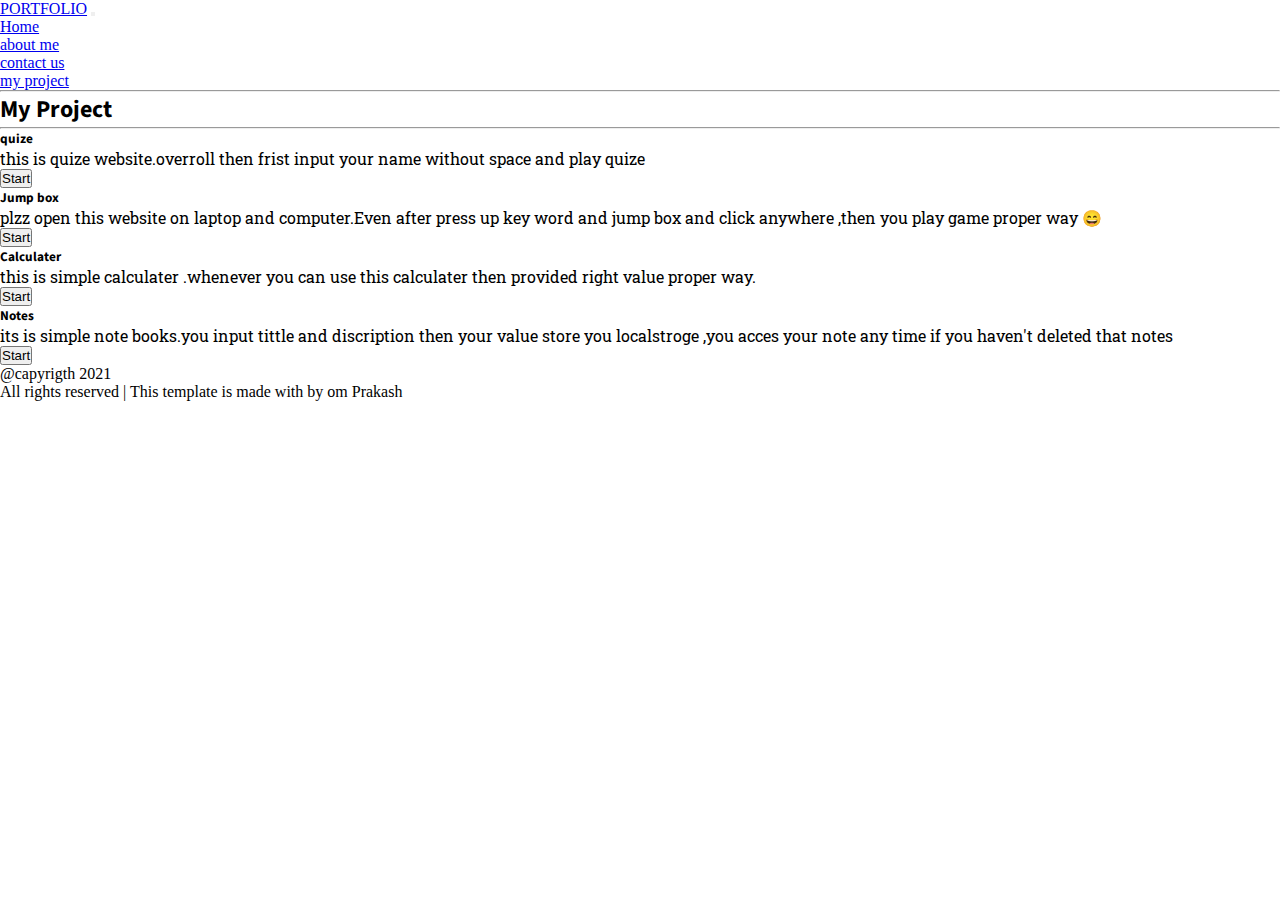
<file: myproject.html>
<!doctype html>
<html lang="en">

<head>
    <!-- Required meta tags -->
    <meta charset="utf-8">
    <meta name="viewport" content="width=device-width, initial-scale=1">

    <!-- Bootstrap CSS -->
    <link href="https://cdn.jsdelivr.net/npm/bootstrap@5.0.0-beta2/dist/css/bootstrap.min.css" rel="stylesheet" integrity="sha384-BmbxuPwQa2lc/FVzBcNJ7UAyJxM6wuqIj61tLrc4wSX0szH/Ev+nYRRuWlolflfl" crossorigin="anonymous">
    <link rel="stylesheet" href="style.css">

    <link rel="preconnect" href="https://fonts.gstatic.com">
    <link href="https://fonts.googleapis.com/css2?family=Roboto+Slab:wght@300;600;700&family=Source+Sans+Pro:ital,wght@0,900;1,300&display=swap" rel="stylesheet">
    <link rel="preconnect" href="https://fonts.gstatic.com">
    <link href="https://fonts.googleapis.com/css2?family=Roboto+Slab:wght@300;600;700&family=Source+Sans+Pro:ital,wght@0,900;1,300&display=swap" rel="stylesheet">
    <link rel="stylesheet" href="https://cdnjs.cloudflare.com/ajax/libs/font-awesome/4.7.0/css/font-awesome.min.css">
    <title>protfolio</title>
</head>

<body>

    <nav class="navbar navbar-expand-lg navbar-light bg-dark ">
        <div class="container-fluid">
            <a class="navbar-brand text-white" href="#">PORTFOLIO</a>
            <button class="navbar-toggler" type="button" data-bs-toggle="collapse" data-bs-target="#navbarNav" aria-controls="navbarNav" aria-expanded="false" aria-label="Toggle navigation">
            <span class="navbar-toggler-icon"></span>
          </button>
            <div class="collapse navbar-collapse justify-content-end mx-2" id="navbarNav">
                <ul class="navbar-nav">
                    <li class="nav-item">
                        <a class="nav-link power text-white" href="/">Home</a>
                    </li>
                    <li class="nav-item">
                        <a class="nav-link power text-white" href="/about.html">about me</a>
                    </li>
                    <li class="nav-item">
                        <a class="nav-link power text-white" href="./contact.html">contact us</a>
                    </li>
                    <li class="nav-item">
                        <a class="nav-link power  text-white" href="./myproject.html" tabindex="-1" aria-disabled="true">my project</a>
                    </li>
                </ul>
            </div>
        </div>
    </nav>




    <div class="container mt-5">
        <hr>
        <h2 class="card-title text-center my-3 ">My Project</h2>
        <hr>
        <div class="row row-cols-1 row-cols-md-2 g-4 my-5">
            <div class="col shadow">
                <div class="card my-2">
                    <div class="card-body my-3">
                        <h5 class="card-title">quize</h5>
                        <p class="card-text">this is quize website.overroll then frist input your name without space and play quize</p>
                    </div>
                    <a href="https://9070op.github.io/quize.github.io/" target="_blank">
                        <button type="submit" class="btn btn-outline-primary my-2 mx-2 w-18 fs-6">Start</button>
                    </a>
                </div>
            </div>
            <div class="col shadow">
                <div class="card py-2 my-3">
                    <div class="card-body">
                        <h5 class="card-title">Jump box</h5>
                        <p class="card-text">plzz open this website on laptop and computer.Even after press up key word and jump box and click anywhere ,then you play game proper way 😄</p>
                    </div>
                    <a href="https://9070op.github.io/girljump.github.io/" target="_blank">
                        <button type="submit" class="btn btn-outline-primary my-2 mx-2 w-18 fs-6">Start</button>
                    </a>
                </div>
            </div>
            <div class="col shadow">
                <div class="card my-2">

                    <div class="card-body my-2">
                        <h5 class="card-title">Calculater</h5>
                        <p class="card-text">this is simple calculater .whenever you can use this calculater then provided right value proper way.</p>
                    </div>
                    <a href="https://9070op.github.io/colculater.github.io/" target="_blank">
                        <button type="submit" class="btn btn-outline-primary my-2 mx-2 w-18 fs-6">Start</button>
                    </a>
                </div>
            </div>
            <div class="col shadow">
                <div class="card my-2">
                    <div class="card-body">
                        <h5 class="card-title">Notes</h5>
                        <p class="card-text">its is simple note books.you input tittle and discription then your value store you localstroge ,you acces your note any time if you haven't deleted that notes</p>
                    </div>
                    <a href="https://9070op.github.io/note.github.io/" target="_blank">
                        <button type="submit" class="btn btn-outline-primary my-2 mx-2 w-18 fs-6">Start</button>
                    </a>
                </div>
            </div>
        </div>
    </div>


    <div class="bg-dark text-white text-center ">@capyrigth 2021
        <br> All rights reserved | This template is made with by om Prakash
    </div>
    <!-- Optional JavaScript; choose one of the two! -->

    <!-- Option 1: Bootstrap Bundle with Popper -->
    <script src="https://cdn.jsdelivr.net/npm/bootstrap@5.0.0-beta2/dist/js/bootstrap.bundle.min.js" integrity="sha384-b5kHyXgcpbZJO/tY9Ul7kGkf1S0CWuKcCD38l8YkeH8z8QjE0GmW1gYU5S9FOnJ0" crossorigin="anonymous"></script>

    <!-- Option 2: Separate Popper and Bootstrap JS -->
    <!--
    <script src="https://cdn.jsdelivr.net/npm/@popperjs/core@2.6.0/dist/umd/popper.min.js" integrity="sha384-KsvD1yqQ1/1+IA7gi3P0tyJcT3vR+NdBTt13hSJ2lnve8agRGXTTyNaBYmCR/Nwi" crossorigin="anonymous"></script>
    <script src="https://cdn.jsdelivr.net/npm/bootstrap@5.0.0-beta2/dist/js/bootstrap.min.js" integrity="sha384-nsg8ua9HAw1y0W1btsyWgBklPnCUAFLuTMS2G72MMONqmOymq585AcH49TLBQObG" crossorigin="anonymous"></script>
    -->
</body>

</html>
</file>
<file: style.css>
* {
    margin: 0%;
    padding: 0%;
    box-sizing: border-box;
}

.power:hover {
    font-size: 17px;
}

.momo {
    border-radius: 90px;
}

.skills-bar {
    width: auto;
    background: #fff;
    box-shadow: 5px 5px 10px rgba(0, 0, 0, 0.2);
    border-radius: 10px;
    padding: 25px 30px;
}

.skills-bar .bar {
    margin: 20px 0px;
}

.skills-bar .bar:first-child {
    margin-top: 0px;
}

.skills-bar .bar .info {
    margin-bottom: 5px;
}

.skills-bar .bar .info span {
    font-size: 20px;
    font-weight: 500;
}

.skills-bar .bar .progress-line {
    position: relative;
    height: 10px;
    width: 100%;
    background: #f0f0f0;
    transform-origin: left;
    box-shadow: inset 0px 1px 1px rgba(0, 0, 0, 0.5), 0px 1px rgba(225, 255, 255, 0.8);
    transform: scaleX(0);
    animation: animate 1s cubic-bezier(1, 0, 0.5, 1)forwards;
}

.bar .progress-line span {
    height: 100%;
    width: 80%;
    background: #6665ee;
    position: absolute;
    border-radius: 10px;
    transform-origin: left;
    transform: scaleX(0);
    animation: animate 1s cubic-bezier(1, 0, 0.5, 1)forwards;
}

@keyframes animate {
    100% {
        transform: scaleX(1);
    }
}

.bar .progress-line span::before {
    position: absolute;
    content: "";
    height: 0;
    right: 0px;
    top: -10px;
    width: 0px;
    border: 7px solid transparent;
    border-bottom-width: 0px;
    border-right-width: 0px;
    border-top-color: #000;
}

.bar .progress-line span::after {
    position: absolute;
    content: "80%";
    right: 0px;
    top: -28px;
    color: #fff;
    background: #000;
    font-size: 15px;
    font-weight: 500;
    padding: 1px 8px;
    border-radius: 5px;
}

.progress-line.html span::after {
    content: "70%";
}

.progress-line.css span::after {
    content: "65%";
}

.progress-line.javascript span::after {
    content: "80%";
}

.progress-line.Bootstrap span::after {
    content: "70%";
}

.progress-line.Node-Express span::after {
    content: "70%";
}

.progress-line.Mongo-DB span::after {
    content: "75%";
}


/*this  is  new  lie*/

.progress-line.html span {
    width: 60%;
}

.progress-line.css span {
    width: 50%;
}

.progress-line.javascript span {
    width: 80%;
}

.progress-line.Bootstrap span {
    width: 75%;
}

.progress-line.Node-Express span {
    width: 65%;
}

.progress-line.Mongo-DB span {
    width: 70%;
}

.heading {
    font-family: 'Roboto Slab', serif;
    font-family: 'Source Sans Pro', sans-serif;
}

.card-text {
    font-family: 'Roboto Slab', serif;
}

.card-title {
    font-family: 'Roboto Slab', serif;
    font-family: 'Source Sans Pro', sans-serif;
}

.fa {
    cursor: pointer;
}

.rotation {
    border: 1px solid rgb(218, 194, 150);
    margin: 0px 100px;
    padding: 30px;
    transition: all 1s ease-in-out;
    box-shadow: 2px 2px 5px rgba(218, 211, 150, 0.89);
    font-size: 16px;
}

.rotation:hover {
    transform: rotate(20deg);
}


/* .page {
    position: absolute;
    bottom: 0px;
    width: 100%;
} */
</file>
